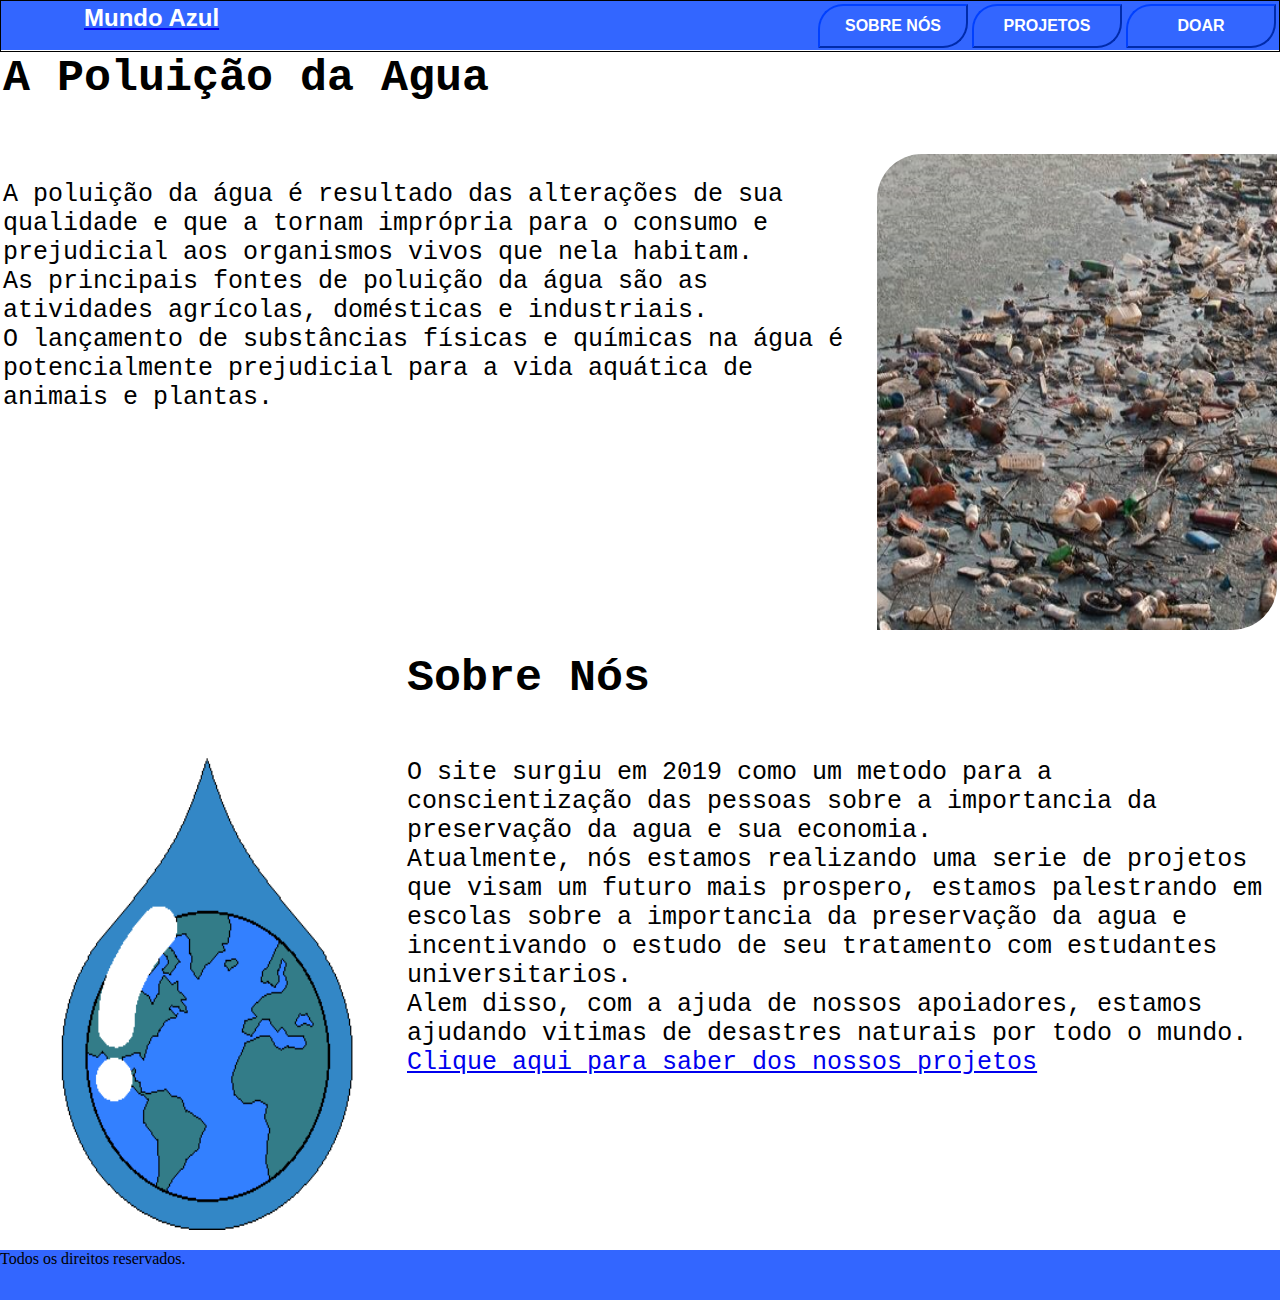
<file: index.html>
<html lang="pt-BR">
<head>
	<meta charset="utf-8">
	<title>Mundo Azul</title>
	<link rel="stylesheet" type="text/css" href="CSS/estilo.css">
</head>
<body>
<div class="container">
<!--Menu principal-->
<div class="menu"> 
<!-- <h1>Mundo Azul</h1> -->
<table class="tablemenu">
	<tr>
		<td colspan="2"><a href="index.html"><h1>Mundo Azul</h1></a></td>
		<td width="150px"><a href="#nos"><button id="btn1">SOBRE NÓS</button></a></td>
		<td width="150px"><a href="projetos.html"><button id="btn2">PROJETOS</button></a></td>
		<td width="150px"><a href="doar.html"><button id="btn3">DOAR</button></td></a></td>
	</tr>
</table>
</div>
<!-- <!-- conteúdo da página -->
<div class="conteudo_1">
<table>
	<tr>
		<td height="20px;"><h2>A Poluição da Agua</h2></td>
		<td rowspan="2" width="400px"><img src="pictures/poluiçao.png"></td>
	</tr>
	<tr>
		<td><p style="margin-bottom: 23%;">A poluição da água é resultado das alterações de sua qualidade e que a tornam imprópria para o consumo e prejudicial aos organismos vivos que nela habitam.<br/>
		As principais fontes de poluição da água são as atividades agrícolas, domésticas e industriais.<br/>
		O lançamento de substâncias físicas e químicas na água é potencialmente prejudicial para a vida aquática de animais e plantas.</p></td>
	</tr>
</table>
</div> <!-- Fim da div conteudo 1 -->

<div class="conteudo_2">
  <table>
	<tr>
		<td rowspan="2" width="400px;"><img src="pictures/logo.png"></td>
		<td height="20px;"><h2>Sobre Nós</h2></td>
	</tr>
	<tr>
		<td><p style="margin-bottom: 18%"><a name="nos" id="nos">O site surgiu em 2019 como um metodo para a conscientização das pessoas sobre a importancia da preservação da agua e sua economia.<br/>
		Atualmente, nós estamos realizando uma serie de projetos que visam um futuro mais prospero, estamos palestrando em escolas sobre a importancia da preservação da agua e incentivando o estudo de seu tratamento com estudantes universitarios.<br/>
		Alem disso, com a ajuda de nossos apoiadores, estamos ajudando vitimas de desastres naturais por todo o mundo.<br/>
		<a href="projetos.html">Clique aqui para saber dos nossos projetos</a></a></p></td>
	</tr>
</table>
</div>
</div> <!--Fim da div container -->
<!--rodapé-->
<footer>
	Todos os direitos reservados.
</footer>
</body>
</html>
</file>
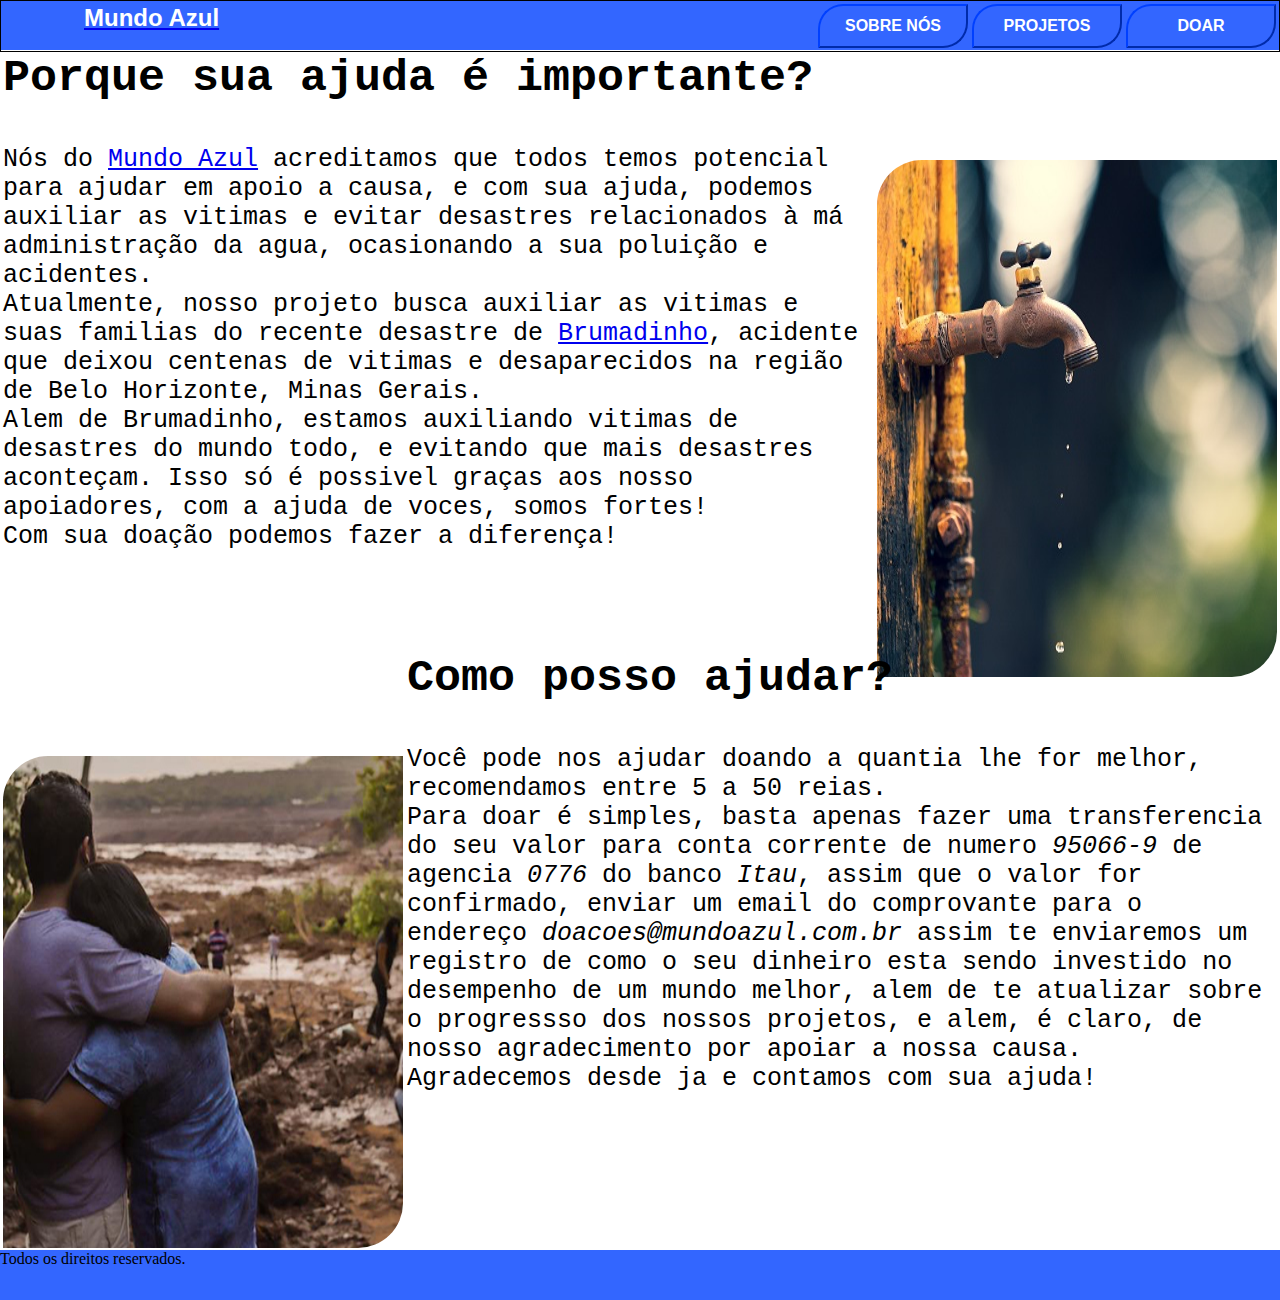
<file: doar.html>
<html lang="pt-BR">
<head>
	<meta charset="utf-8">
	<title>Mundo Azul</title>
	<link rel="stylesheet" type="text/css" href="CSS/estilo.css">
</head>
<body>
<div class="container">

<div class="menu"> 
<table class="tablemenu">
	<tr>
		<td colspan="2"><a href="index.html"> <h1>Mundo Azul</h1></a></td>
		<td width="150px"><a href="index.html#nos"><button id="btn1">SOBRE NÓS</button></a></td>
		<td width="150px"><a href="projetos.html"><button id="btn2">PROJETOS</button></a></td>
		<td width="150px"><a href="doar.html"><button id="btn3">DOAR</button></td></a>
	</tr>
</table>
</div>

<div class="conteudo_1">
<table>
	<tr>
		<td height="20px;"><h2>   Porque sua ajuda é importante?</h2></td>
		<td rowspan="2" width="400px;"><img src="pictures/torneira.png"></td>
	</tr>
	<tr>
		<td><p style="margin-bottom: 17%";>   Nós do <a href="index.html">Mundo Azul</a> acreditamos que todos temos potencial para ajudar em apoio a causa, e com sua ajuda, podemos auxiliar as vitimas e evitar desastres relacionados à má administração da agua, ocasionando a sua poluição e acidentes.<br/>
Atualmente, nosso projeto busca auxiliar as vitimas e suas familias do recente desastre de <a href="https://brasil.elpais.com/tag/rompimiento_presa_brumadinho" target="_blank">Brumadinho</a>, acidente que deixou centenas de vitimas e desaparecidos na região de Belo Horizonte, Minas Gerais.<br/>
Alem de Brumadinho, estamos auxiliando vitimas de desastres do mundo todo, e evitando que mais desastres aconteçam. Isso só é possivel graças aos nosso apoiadores, com a ajuda de voces, somos fortes! <br/>
Com sua doação podemos fazer a diferença!</p></td>
	</tr>
</table>
</div> 

<div class="conteudo_2">
  <table>
	<tr>
		<td rowspan="2" width="400px;"><img src="pictures/brumadinho.png"></td>
		<td height="20px;"><h2>Como posso ajudar?</h2></td>
	</tr>
	<tr>
		<td><p style="margin-bottom: 20%;">Você pode nos ajudar doando a quantia lhe for melhor, recomendamos entre 5 a 50 reias. <br/>
			Para doar é simples, basta apenas fazer uma transferencia do seu valor para conta corrente de numero <i>95066-9</i> de agencia <i>0776</i> do banco <i>Itau</i><!--CONTA GERADA ALEATORIAMENTE POR GERADOR COM O INTUITO DE ESTUDO, ESSAS INFORMAÇÕES NAO DEVEM SEREM LEVADAS COMO VERIDICAS-->, assim que o valor for confirmado, enviar um email do comprovante para o endereço <i>doacoes@mundoazul.com.br</i><!--Endereço ficticio--> assim te enviaremos um registro de como o seu dinheiro esta sendo investido no desempenho de um mundo melhor, alem de te atualizar sobre o progressso dos nossos projetos, e alem, é claro, de nosso agradecimento por apoiar a nossa causa.<br/>
			Agradecemos desde ja e contamos com sua ajuda!</p></td>
	</tr>
</table>
</div>

</div> <!--Fim da div container-->
<footer>
	Todos os direitos reservados. 
</footer>
</body>
</html>
</file>
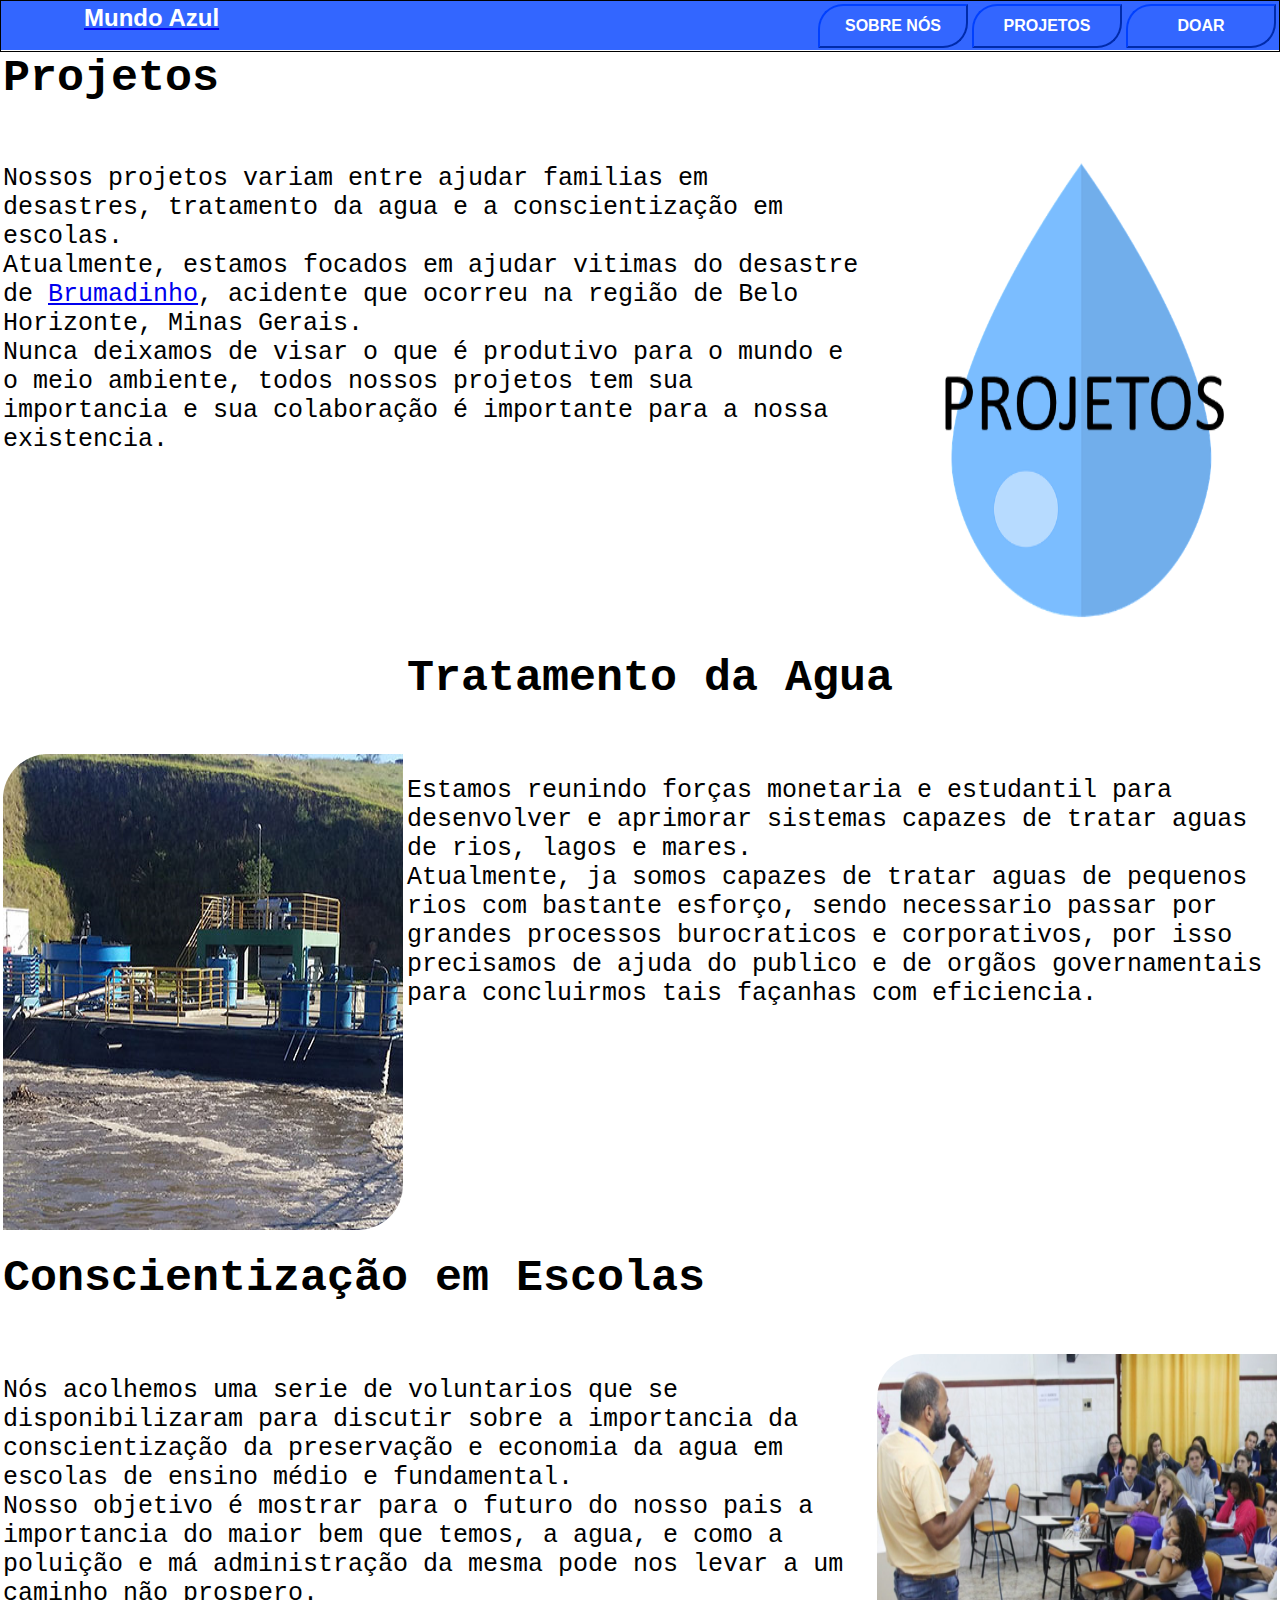
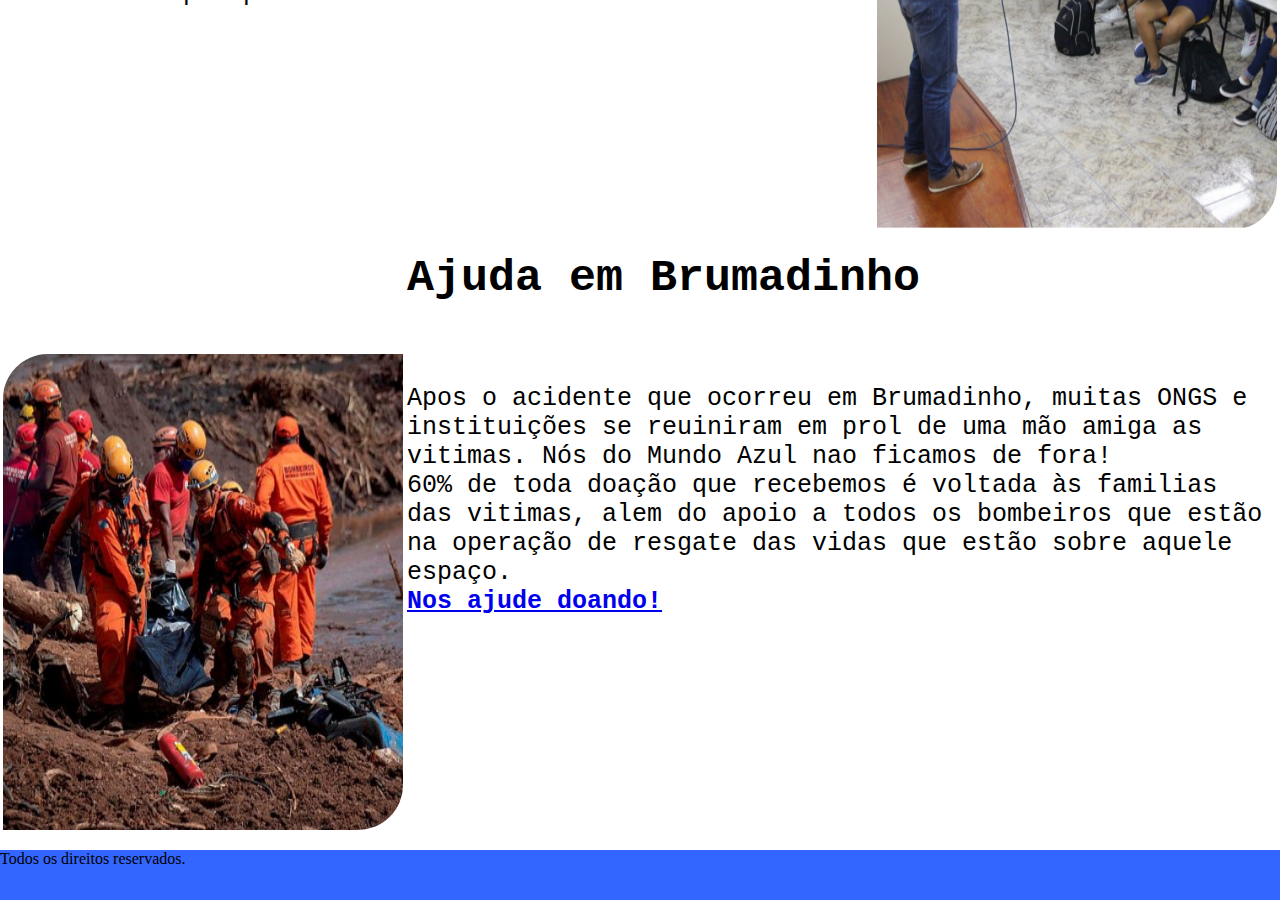
<file: projetos.html>
<html lang="pt-BR">
<head>
	<meta charset="utf-8">
	<title>Mundo Azul</title>
	<link rel="stylesheet" type="text/css" href="CSS/estilo.css">
</head>
<body>
<div class="container">

<div class="menu"> 
<table class="tablemenu">
	<tr>
		<td colspan="2"><a href="index.html"> <h1>Mundo Azul</h1></a></td>
		<td width="150px"><a href="index.html#nos"><button id="btn1">SOBRE NÓS</button></a></td>
		<td width="150px"><a href="projetos.html"><button id="btn2">PROJETOS</button></a></td>
		<td width="150px"><a href="doar.html"><button id="btn3">DOAR</button></td></a>
	</tr>
</table>
</div>
<div class="conteudo_1">
<table>
	<tr>
		<td height="20px;"><h2>Projetos</h2></td>
		<td rowspan="2" width="400px;"><img src="pictures/projetos.png"></td>
	</tr>
	<tr>
		<td><p style="margin-bottom: 20%">Nossos projetos variam entre ajudar familias em desastres, tratamento da agua e a conscientização em escolas.<br/>
			Atualmente, estamos focados em ajudar vitimas do desastre de <a href="https://brasil.elpais.com/tag/rompimiento_presa_brumadinho" target="_blank">Brumadinho</a>, acidente que ocorreu na região de Belo Horizonte, Minas Gerais. <br/>
			Nunca deixamos de visar o que é produtivo para o mundo e o meio ambiente, todos nossos projetos tem sua importancia e sua colaboração é importante para a nossa existencia. </p></td>
	</tr>
</table>
</div> 

<div class="conteudo_2">
  <table>
	<tr>
		<td rowspan="2" width="400px;"><img src="pictures/tratamento.png"></td>
		<td height="20px;"><h2>Tratamento da Agua</h2></td>
	</tr>
	<tr>
		<td><p style="margin-bottom: 24%">Estamos reunindo forças monetaria e estudantil para desenvolver e aprimorar sistemas capazes de tratar aguas de rios, lagos e mares.<br/>
		Atualmente, ja somos capazes de tratar aguas de pequenos rios com bastante esforço, sendo necessario passar por grandes processos burocraticos e corporativos, por isso precisamos de ajuda do publico e de orgãos governamentais para concluirmos tais façanhas com eficiencia. </p></td>
	</tr>
</table>
</div>

<div class="conteudo_3">
<table>
	<tr>
		<td height="20px;"><h2>Conscientização em Escolas</h2></td>
		<td rowspan="2" width="400px;"><img src="pictures/palestra.png"><!--Imagem Fonte: http://insgmacae.com.br/site/ansiedade-e-tema-de-palestra-para-ensino-medio/ --></td>
	</tr>
	<tr>
		<td><p style="margin-bottom: 24%">Nós acolhemos uma serie de voluntarios que se disponibilizaram para discutir sobre a importancia da conscientização da preservação e economia da agua em escolas de ensino médio e fundamental.<br/>
		Nosso objetivo é mostrar para o futuro do nosso pais a importancia do maior bem que temos, a agua, e como a poluição e má administração da mesma pode nos levar a um caminho não prospero.</p></td>
	</tr>
</table>
</div>

<div class="conteudo_4">
  <table>
	<tr>
		<td rowspan="2" width="400px;"><img src="pictures/projetobrumadinho.png"></td>
		<td height="20px;"><h2>Ajuda em Brumadinho</h2></td>
	</tr>
	<tr>
		<td><p style="margin-bottom: 22%">Apos o acidente que ocorreu em Brumadinho, muitas ONGS e instituições se reuiniram em prol de uma mão amiga as vitimas. Nós do Mundo Azul nao ficamos de fora!<br/>
		60% de toda doação que recebemos é voltada às familias das vitimas, alem do apoio a todos os bombeiros que estão na operação de resgate das vidas que estão sobre aquele espaço.<br/>
		<a href="doar.html"><b>Nos ajude doando!</b></a></p></td>
	</tr>
 </table>
</div>
</div> 
<footer style="top:2450px;">
	Todos os direitos reservados.
</footer>
</body>
</html>
</file>
<file: CSS/estilo.css>
body{
margin: 0px;
}

.container{
position: absolute;
width:100%;
height:100%;

}

.menu{
	position:absolute;
	width:100%;
	height:50px;
	background-color:#3366ff;
}

#btn1{
  background-color: #3366ff;
  width: 100%;
  color: white;
  height: 100%;
  border-radius: 25px 0px 25px 0px;
  border-color: #0040ff;
  text-align: center;
  font-size: 16px;
  font-family: arial;
  font-weight: bold;
}


 #btn2{
  background-color: #3366ff;
  width: 100%;
  color: white;
  height: 100%;
  border-radius: 25px 0px 25px 0px;
   border-color: #0040ff;
  text-align: center;
  font-size: 16px;
  font-family: arial;
  font-weight: bold;
}

#btn3{
  background-color: #3366ff;
  width: 100%;
  color: white;
  height: 100%;
  border-radius: 25px 0px 25px 0px;
  border-color: #0040ff;
  text-align: center;
  font-size: 16px;
  font-family: arial;
  font-weight: bold;
}

table{
  top: 105px;
  width: 100%;
  height: 100%;
}

footer{
  position: absolute;
  background-color:#3366ff;
  width: 100%;
  height:50px;
  top:1250px;
}

h1{
  font-family:arial;
  font-size: 24px;
  color: white;
  text-align: justify;
  margin-left: 80px;
}

.conteudo_1{
  position: absolute;
  width: 100%;
  height:600px;
  top:50px;
}

.conteudo_2{
  position: absolute;
  width: 100%;
  height:600px;
  top:650px;
}

.conteudo_3{
  position: absolute;
  width: 100%;
  height:600px;
  top:1250px;
}

.conteudo_4{
  position: absolute;
  width: 100%;
  height:600px;
  top:1850px;
}
img{
  height:80%;
  width:100%;
  margin-top:21%;
  border-radius: 45px 0px 45px 0px;
}

p{
  font-family: Courier New;
  font-size: 25px;
  color: black;
}

h2{
  font-family: Courier New;
  font-size: 45px;
  color: black;
  text-align: justify;
}

h3{
 font-family: arial;
  font-size: 30px;
  color: black;
  text-align: justify;
  font-weight: bold;
}

.tablemenu{
border:0.5px solid black;
text-align: center;
font-family: Arial;
height: 50px;
width: 100%;
}
</file>
